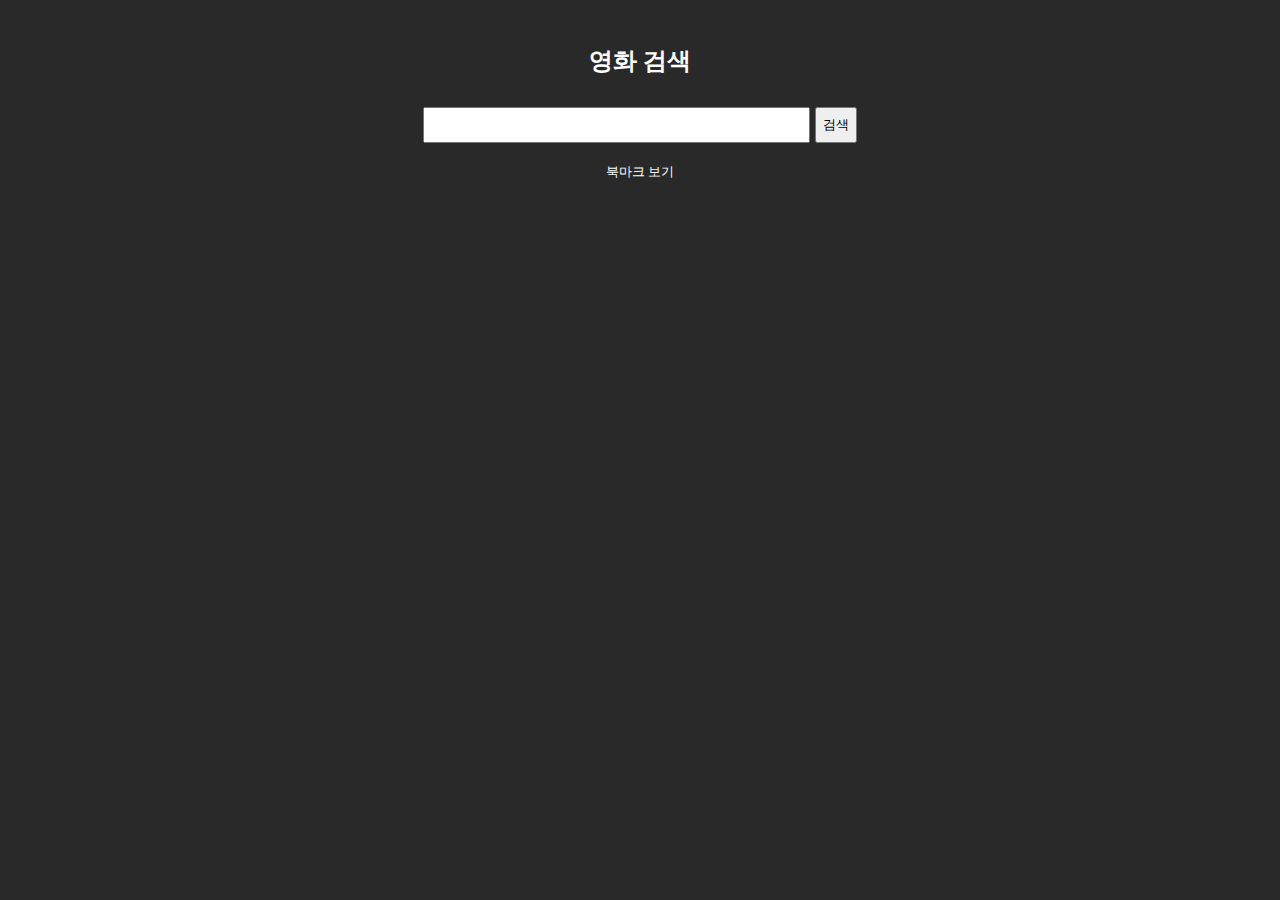
<file: movie.html>
<!DOCTYPE html>
<html lang="en">
<head>
    <meta charset="UTF-8">
    <meta name="viewport" content="width=device-width, initial-scale=1.0">
    <title>Movie Site</title>
    <link rel="stylesheet" href="style.css">
</head>
<body>
    <div class="search">
        <h2>영화 검색</h2>
        <div class="search-line">
            <input type="text" id="search-input">
            <button id="search-btn">검색</button>
        </div>
        <button id="bookmark-btn">북마크 보기</button>
    </div>

    <section id="movie-list"></section>

    <script src="main.js"></script>
</body>
</html>
</file>
<file: style.css>
body {
    background-color: rgb(41, 41, 41);
}

.search {
    color: white;
    display: flex;
    flex-direction: column;
    justify-content: center;
    text-align: center;
    height: 200px;
    gap: 10px;
}

.search-line {
    display: flex;
    justify-content: center;
    gap: 5px;
}

#search-input {
    width: 30%;
    height: 30px;
}

#bookmark-btn {
    background-color: transparent;
    color: white;
    border: none;
    padding: 10px;
    cursor: pointer;
    display: block;
    width: 100%;
    border-radius: 5px;
    text-align: center;
}

#movie-list {
    width: 80%;
    display: flex;
    flex-wrap: wrap;
    justify-content: center;
    margin: 20px auto 20px auto;
}

.movie-card {
    align-items: center;
    background-color: white;
    border-radius: 10px;
    box-shadow: 0 4px 8px rgba(0, 0, 0, 0.1);
    margin: 10px;
    width: 320px;
    overflow: hidden;
    text-align: left;
    cursor: pointer;
}

.movie-card > h3, .movie-card > p {
    margin: 20px;
}
</file>
